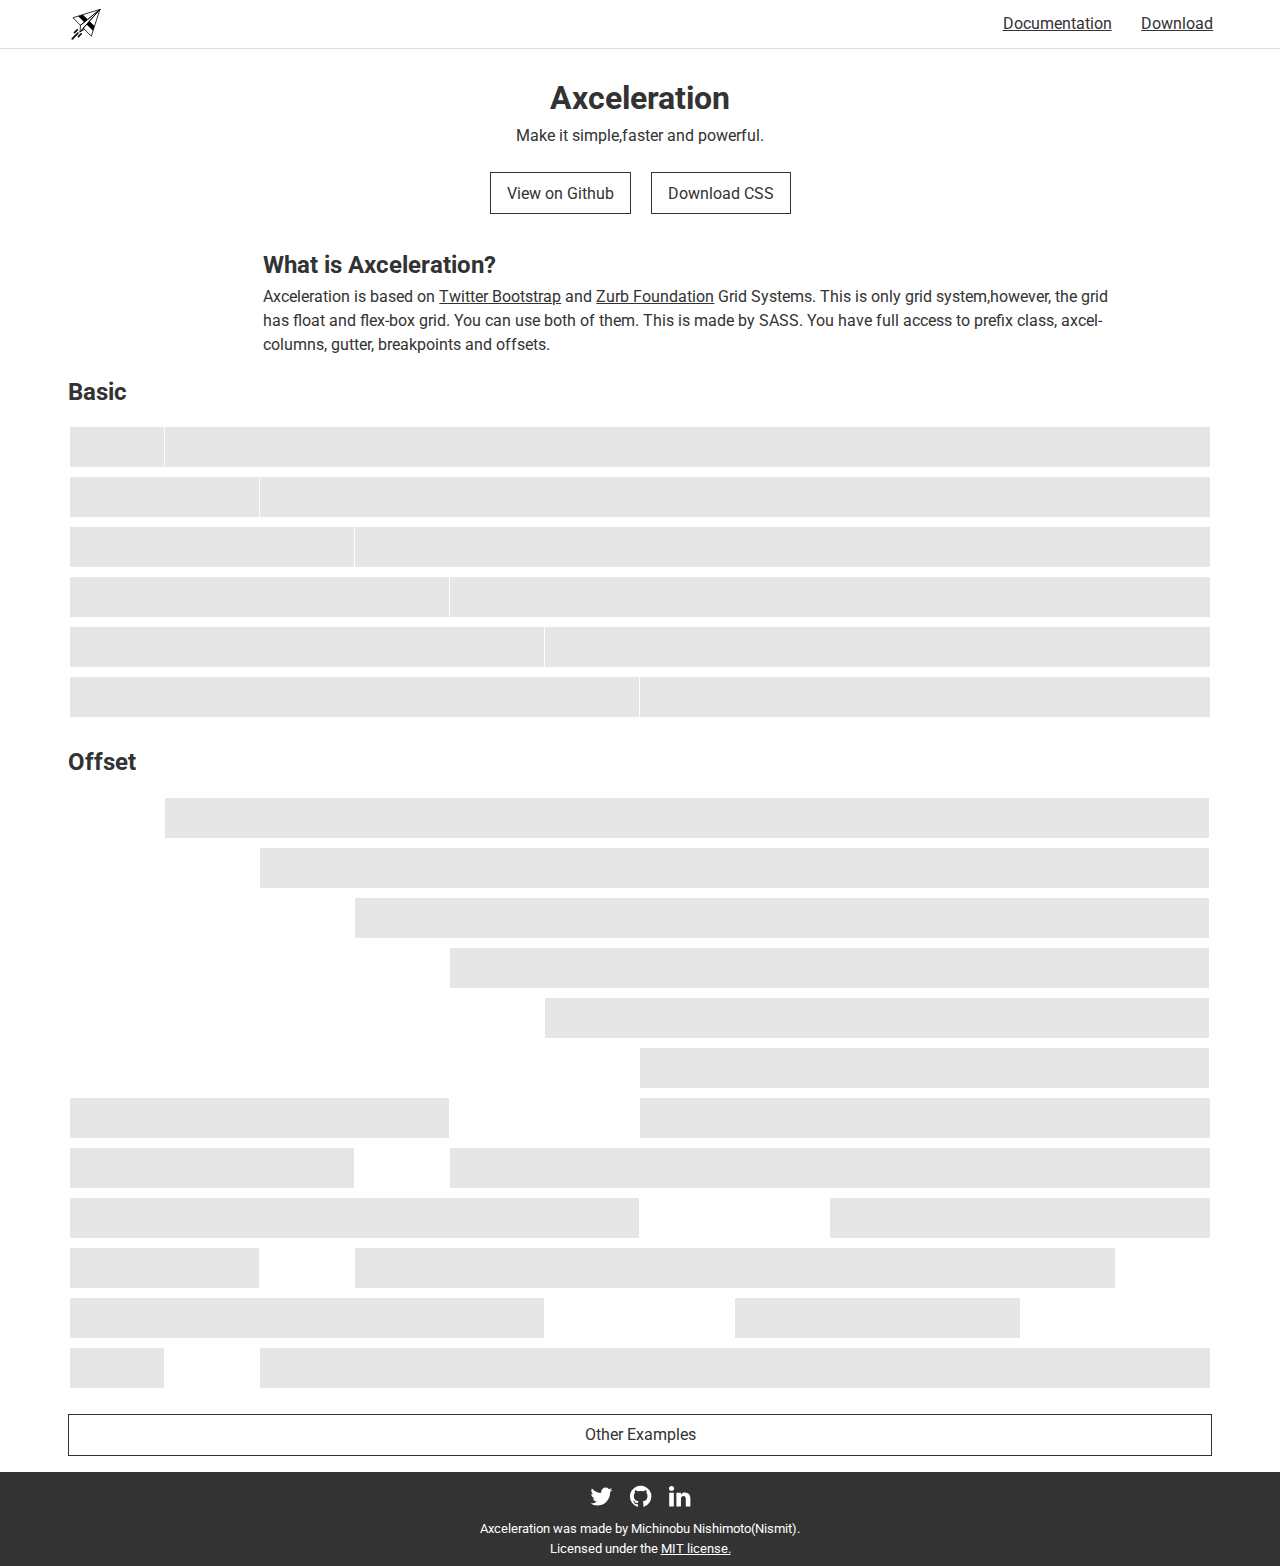
<file: index.html>
<!DOCTYPE HTML>
<html lang="en">
<head>
<meta charset="UTF-8">
<meta name="Description" content="">
<title>Axceleration | Flexible CSS Framework</title>
<meta name="viewport" content="width=device-width,initial-scale=1.0,minimum-scale=1.0">
<link href="https://fonts.googleapis.com/css?family=Roboto" rel="stylesheet">
<link rel="stylesheet" href="css/normalize.css" media="all">
<link rel="stylesheet" href="css/axceleration.css" media="all">
<link rel="stylesheet" href="css/demo.css" media="all">
</head>
<body>

<header>
  <div class="axcel-container">
    <div class="axcel-row">
      <a href="/" class="logo"><svg class="logo_svg"><use xlink:href="#icon-axcel"/></svg></a>

      <nav class="menu">
        <ul>
          <li class="menu_item"><a href="documentation.html">Documentation</a></li>
          <li class="menu_item"><a href="css.zip" download="css.zip">Download</a></li>
        </ul>
      </nav>
    </div>
  </div>
</header>

<div class="axcel-container">

<div class="axcel-row">
	<section class="hero text_center">
		<h1>Axceleration</h1>
		<p>Make it simple,faster and powerful.</p>
  </section>

	<ul class="menu_sub text_center">
		<li class="menu_sub_item"><a href="https://github.com/Nismit/axceleration" target="_blank" class="menu_sub_btn">View on Github</a></li>
		<li class="menu_sub_item"><a href="css.zip" download="css.zip" class="menu_sub_btn">Download CSS</a></li>
	</ul><!-- /.menu_sub -->
</div><!-- /.row -->

<div class="axcel-row">
	<div class="axcel-col-xs-12 axcel-col-sm-8 axcel-col-sm-push-2 axcel-col-md-9 axcel-col-md-push-2 axcel-col-lg-9 axcel-col-lg-push-2">
    <div class="explanation">
		  <h2>What is Axceleration?</h2>
		  <p>Axceleration is based on <a href="http://getbootstrap.com/" target="_blank">Twitter Bootstrap</a> and <a href="http://foundation.zurb.com/" target="_blank">Zurb Foundation</a> Grid Systems. This is only grid system,however, the grid has float and flex-box grid. You can use both of them. This is made by SASS. You have full access to prefix class, axcel-columns, gutter, breakpoints and offsets.</p>
    </div>
	</div>
</div>

<h2>Basic</h2>

<div class="axcel-row">

<div class="show">

<div class="axcel-row demo-grid">
	<div class="axcel-col-sm-1 axcel-col-md-1 axcel-col-lg-1">
		<p>&nbsp;</p>
	</div>
	<div class="axcel-col-sm-11 axcel-col-md-11 axcel-col-lg-11">
		<p>&nbsp;</p>
	</div>
</div>
<div class="axcel-row demo-grid">
	<div class="axcel-col-xs-2 axcel-col-sm-2 axcel-col-md-2 axcel-col-lg-2">
		<p>&nbsp;</p>
	</div>
	<div class="axcel-col-xs-10 axcel-col-sm-10 axcel-col-md-10 axcel-col-lg-10">
		<p>&nbsp;</p>
	</div>
</div>
<div class="axcel-row demo-grid">
	<div class="axcel-col-xs-3 axcel-col-sm-3 axcel-col-md-3 axcel-col-lg-3">
		<p>&nbsp;</p>
	</div>
	<div class="axcel-col-xs-9 axcel-col-sm-9 axcel-col-md-9 axcel-col-lg-9">
		<p>&nbsp;</p>
	</div>
</div>
<div class="axcel-row demo-grid">
	<div class="axcel-col-xs-4 axcel-col-sm-4 axcel-col-md-4 axcel-col-lg-4">
		<p>&nbsp;</p>
	</div>
	<div class="axcel-col-xs-8 axcel-col-sm-8 axcel-col-md-8 axcel-col-lg-8">
		<p>&nbsp;</p>
	</div>
</div>
<div class="axcel-row demo-grid">
	<div class="axcel-col-xs-5 axcel-col-sm-5 axcel-col-md-5 axcel-col-lg-5">
		<p>&nbsp;</p>
	</div>
	<div class="axcel-col-xs-7 axcel-col-sm-7 axcel-col-md-7 axcel-col-lg-7">
		<p>&nbsp;</p>
	</div>
</div>
<div class="axcel-row demo-grid">
	<div class="axcel-col-xs-6 axcel-col-sm-6 axcel-col-md-6 axcel-col-lg-6">
		<p>&nbsp;</p>
	</div>
	<div class="axcel-col-xs-6 axcel-col-sm-6 axcel-col-md-6 axcel-col-lg-6">
		<p>&nbsp;</p>
	</div>
</div>

</div>

</div>

<h2>Offset</h2>

<div class="show">

<div class="axcel-row demo-grid">
  <div class="axcel-col-xs-11 axcel-col-xs-offset-1 axcel-col-sm-11 axcel-col-sm-offset-1 axcel-col-md-11 axcel-col-md-offset-1 axcel-col-lg-11 axcel-col-lg-offset-1">
    <p>&nbsp;</p>
  </div>
</div>
<div class="axcel-row demo-grid">
  <div class="axcel-col-xs-10 axcel-col-xs-offset-2 axcel-col-sm-10 axcel-col-sm-offset-2 axcel-col-md-10 axcel-col-md-offset-2 axcel-col-lg-10 axcel-col-lg-offset-2">
    <p>&nbsp;</p>
  </div>
</div>
<div class="axcel-row demo-grid">
  <div class="axcel-col-xs-9 axcel-col-xs-offset-3 axcel-col-sm-9 axcel-col-sm-offset-3 axcel-col-md-9 axcel-col-md-offset-3 axcel-col-lg-9 axcel-col-lg-offset-3">
    <p>&nbsp;</p>
  </div>
</div>
<div class="axcel-row demo-grid">
  <div class="axcel-col-xs-8 axcel-col-xs-offset-4 axcel-col-sm-8 axcel-col-sm-offset-4 axcel-col-md-8 axcel-col-md-offset-4 axcel-col-lg-8 axcel-col-lg-offset-4">
    <p>&nbsp;</p>
  </div>
</div>
<div class="axcel-row demo-grid">
  <div class="axcel-col-xs-7 axcel-col-xs-offset-5 axcel-col-sm-7 axcel-col-sm-offset-5 axcel-col-md-7 axcel-col-md-offset-5 axcel-col-lg-7 axcel-col-lg-offset-5">
    <p>&nbsp;</p>
  </div>
</div>
<div class="axcel-row demo-grid">
  <div class="axcel-col-xs-6 axcel-col-xs-offset-6 axcel-col-sm-6 axcel-col-sm-offset-6 axcel-col-md-6 axcel-col-md-offset-6 axcel-col-lg-6 axcel-col-lg-offset-6">
    <p>&nbsp;</p>
  </div>
</div>



<div class="axcel-row demo-grid">
  <div class="axcel-col-xs-4 axcel-col-sm-4 axcel-col-md-4 axcel-col-lg-4">
    <p>&nbsp;</p>
  </div>

	<div class="axcel-col-xs-6 axcel-col-xs-push-2 axcel-col-sm-6 axcel-col-sm-push-2 axcel-col-md-6 axcel-col-md-push-2 axcel-col-lg-6 axcel-col-lg-push-2">
		<p>&nbsp;</p>
	</div>
</div>
<div class="axcel-row demo-grid">
  <div class="axcel-col-xs-3 axcel-col-sm-3 axcel-col-md-3 axcel-col-lg-3">
    <p>&nbsp;</p>
  </div>
	<div class="axcel-col-xs-8 axcel-col-xs-push-1 axcel-col-sm-8 axcel-col-sm-push-1 axcel-col-md-8 axcel-col-md-push-1 axcel-col-lg-8 axcel-col-lg-push-1">
		<p>&nbsp;</p>
	</div>
</div>
<div class="axcel-row demo-grid">
  <div class="axcel-col-xs-6 axcel-col-sm-6 axcel-col-md-6 axcel-col-lg-6">
    <p>&nbsp;</p>
  </div>

	<div class="axcel-col-xs-4 axcel-col-xs-push-2 axcel-col-sm-4 axcel-col-sm-push-2 axcel-col-md-4 axcel-col-md-push-2 axcel-col-lg-4 axcel-col-lg-push-2">
		<p>&nbsp;</p>
	</div>
</div>
<div class="axcel-row demo-grid">
  <div class="axcel-col-xs-2 axcel-col-sm-2 axcel-col-md-2 axcel-col-lg-2">
    <p>&nbsp;</p>
  </div>

	<div class="axcel-col-xs-8 axcel-col-xs-push-1 axcel-col-sm-8 axcel-col-sm-push-1 axcel-col-md-8 axcel-col-md-push-1 axcel-col-lg-8 axcel-col-lg-push-1">
		<p>&nbsp;</p>
	</div>
</div>
<div class="axcel-row demo-grid">
  <div class="axcel-col-xs-5 axcel-col-sm-5 axcel-col-md-5 axcel-col-lg-5">
    <p>&nbsp;</p>
  </div>

	<div class="axcel-col-xs-3 axcel-col-xs-push-2 axcel-col-sm-3 axcel-col-sm-push-2 axcel-col-md-3 axcel-col-md-push-2 axcel-col-lg-3 axcel-col-lg-push-2">
		<p>&nbsp;</p>
	</div>
</div>
<div class="axcel-row demo-grid">
  <div class="axcel-col-xs-1 axcel-col-sm-1 axcel-col-md-1 axcel-col-lg-1">
    <p>&nbsp;</p>
  </div>

	<div class="axcel-col-xs-10 axcel-col-xs-push-1 axcel-col-sm-10 axcel-col-sm-push-1 axcel-col-md-10 axcel-col-md-push-1 axcel-col-lg-10 axcel-col-lg-push-1">
		<p>&nbsp;</p>
	</div>
</div>

</div>

<div>
  <ul class="menu_sub text_center">
    <li class="menu_sub_item_extend"><a href="documentation.html" class="menu_sub_btn menu_sub_btn_extend">Other Examples</a></li>
    <!--li><a href="#">More accelerated?</a></li-->
  </ul>
</div>


</div><!-- /.container -->

<div class="axcel-fluid-row">
  <footer class="text_color_white text_center">
    <ul class="sns">
      <li class="sns_item"><a href="https://twitter.com/nismit_" target="_blank" class="sns_link"><svg class="twitter"><use xlink:href="#icon-twitter"/></svg></a></li>
      <li class="sns_item"><a href="https://github.com/Nismit" target="_blank" class="sns_link"><svg class="github"><use xlink:href="#icon-github"/></svg></a></li>
      <li class="sns_item"><a href="https://www.linkedin.com/in/nismit" target="_blank" class="sns_link"><svg class="linkedin"><use xlink:href="#icon-linkedin"/></svg></a></li>
    </ul>
    <p><small>Axceleration was made by Michinobu Nishimoto(Nismit).<br>
    Licensed under the <a href="https://github.com/Nismit/axceleration/blob/master/license.md" target="_blank" class="text_color_white">MIT license.</a></small></p>
  </footer>
</div>


<svg style="position: absolute; width: 0; height: 0; overflow: hidden;" version="1.1" xmlns="http://www.w3.org/2000/svg" xmlns:xlink="http://www.w3.org/1999/xlink">
<defs>
	<symbol id="icon-twitter" viewBox="0 0 30 32">
		<title>twitter</title>
			<path class="path1" d="M28.929 7.286q-1.196 1.75-2.893 2.982 0.018 0.25 0.018 0.75 0 2.321-0.679 4.634t-2.063 4.437-3.295 3.759-4.607 2.607-5.768 0.973q-4.839 0-8.857-2.589 0.625 0.071 1.393 0.071 4.018 0 7.161-2.464-1.875-0.036-3.357-1.152t-2.036-2.848q0.589 0.089 1.089 0.089 0.768 0 1.518-0.196-2-0.411-3.313-1.991t-1.313-3.67v-0.071q1.214 0.679 2.607 0.732-1.179-0.786-1.875-2.054t-0.696-2.75q0-1.571 0.786-2.911 2.161 2.661 5.259 4.259t6.634 1.777q-0.143-0.679-0.143-1.321 0-2.393 1.688-4.080t4.080-1.688q2.5 0 4.214 1.821 1.946-0.375 3.661-1.393-0.661 2.054-2.536 3.179 1.661-0.179 3.321-0.893z"></path>
	</symbol>
	<symbol id="icon-github" viewBox="0 0 27 32">
		<title>github</title>
			<path class="path1" d="M13.714 2.286q3.732 0 6.884 1.839t4.991 4.991 1.839 6.884q0 4.482-2.616 8.063t-6.759 4.955q-0.482 0.089-0.714-0.125t-0.232-0.536q0-0.054 0.009-1.366t0.009-2.402q0-1.732-0.929-2.536 1.018-0.107 1.83-0.321t1.679-0.696 1.446-1.188 0.946-1.875 0.366-2.688q0-2.125-1.411-3.679 0.661-1.625-0.143-3.643-0.5-0.161-1.446 0.196t-1.643 0.786l-0.679 0.429q-1.661-0.464-3.429-0.464t-3.429 0.464q-0.286-0.196-0.759-0.482t-1.491-0.688-1.518-0.241q-0.804 2.018-0.143 3.643-1.411 1.554-1.411 3.679 0 1.518 0.366 2.679t0.938 1.875 1.438 1.196 1.679 0.696 1.83 0.321q-0.696 0.643-0.875 1.839-0.375 0.179-0.804 0.268t-1.018 0.089-1.17-0.384-0.991-1.116q-0.339-0.571-0.866-0.929t-0.884-0.429l-0.357-0.054q-0.375 0-0.518 0.080t-0.089 0.205 0.161 0.25 0.232 0.214l0.125 0.089q0.393 0.179 0.777 0.679t0.563 0.911l0.179 0.411q0.232 0.679 0.786 1.098t1.196 0.536 1.241 0.125 0.991-0.063l0.411-0.071q0 0.679 0.009 1.58t0.009 0.973q0 0.321-0.232 0.536t-0.714 0.125q-4.143-1.375-6.759-4.955t-2.616-8.063q0-3.732 1.839-6.884t4.991-4.991 6.884-1.839zM5.196 21.982q0.054-0.125-0.125-0.214-0.179-0.054-0.232 0.036-0.054 0.125 0.125 0.214 0.161 0.107 0.232-0.036zM5.75 22.589q0.125-0.089-0.036-0.286-0.179-0.161-0.286-0.054-0.125 0.089 0.036 0.286 0.179 0.179 0.286 0.054zM6.286 23.393q0.161-0.125 0-0.339-0.143-0.232-0.304-0.107-0.161 0.089 0 0.321t0.304 0.125zM7.036 24.143q0.143-0.143-0.071-0.339-0.214-0.214-0.357-0.054-0.161 0.143 0.071 0.339 0.214 0.214 0.357 0.054zM8.054 24.589q0.054-0.196-0.232-0.286-0.268-0.071-0.339 0.125t0.232 0.268q0.268 0.107 0.339-0.107zM9.179 24.679q0-0.232-0.304-0.196-0.286 0-0.286 0.196 0 0.232 0.304 0.196 0.286 0 0.286-0.196zM10.214 24.5q-0.036-0.196-0.321-0.161-0.286 0.054-0.25 0.268t0.321 0.143 0.25-0.25z"></path>
	</symbol>
	<symbol id="icon-linkedin" viewBox="0 0 27 32">
		<title>linkedin</title>
			<path class="path1" d="M6.232 11.161v17.696h-5.893v-17.696h5.893zM6.607 5.696q0.018 1.304-0.902 2.179t-2.42 0.875h-0.036q-1.464 0-2.357-0.875t-0.893-2.179q0-1.321 0.92-2.188t2.402-0.866 2.375 0.866 0.911 2.188zM27.429 18.714v10.143h-5.875v-9.464q0-1.875-0.723-2.938t-2.259-1.063q-1.125 0-1.884 0.616t-1.134 1.527q-0.196 0.536-0.196 1.446v9.875h-5.875q0.036-7.125 0.036-11.554t-0.018-5.286l-0.018-0.857h5.875v2.571h-0.036q0.357-0.571 0.732-1t1.009-0.929 1.554-0.777 2.045-0.277q3.054 0 4.911 2.027t1.857 5.938z"></path>
	</symbol>
	<symbol id="icon-axcel" viewBox="0 0 40 40">
		<title>axcel-icon</title>
		<style>.cls-1,.cls-2{fill:none;stroke:#000;stroke-linecap:round;}.cls-1{stroke-linejoin:round;}.cls-2{stroke-miterlimit:10;stroke-width:2px;}</style>
		<g id="Layer_3" data-name="Layer 3"><polygon class="cls-1" points="13.11 21.64 36.97 2.19 16.59 25.25 12.54 29.9 13.11 21.64"/><polygon class="cls-1" points="37.45 1.71 3.65 12.19 13.11 21.64 36.97 2.19 16.59 25.25 26.57 35.28 37.45 1.71"/><polygon class="cls-1" points="12.54 29.9 17.98 26.65 16.59 25.25 12.54 29.9"/><polygon points="16.19 8.3 10.17 10.17 17.89 17.75 22.19 14.24 16.19 8.3"/><polygon points="20.74 20.55 28.78 28.45 30.69 22.55 24.39 16.43 20.74 20.55"/><line class="cls-2" x1="9.05" y1="27.31" x2="5.53" y2="30.86"/><line class="cls-2" x1="9.86" y1="31.46" x2="2.82" y2="38.56"/><line class="cls-2" x1="14.02" y1="32.24" x2="10.5" y2="35.79"/></g>
	</symbol>
</defs>
</svg>

</body>
</html>
</file>
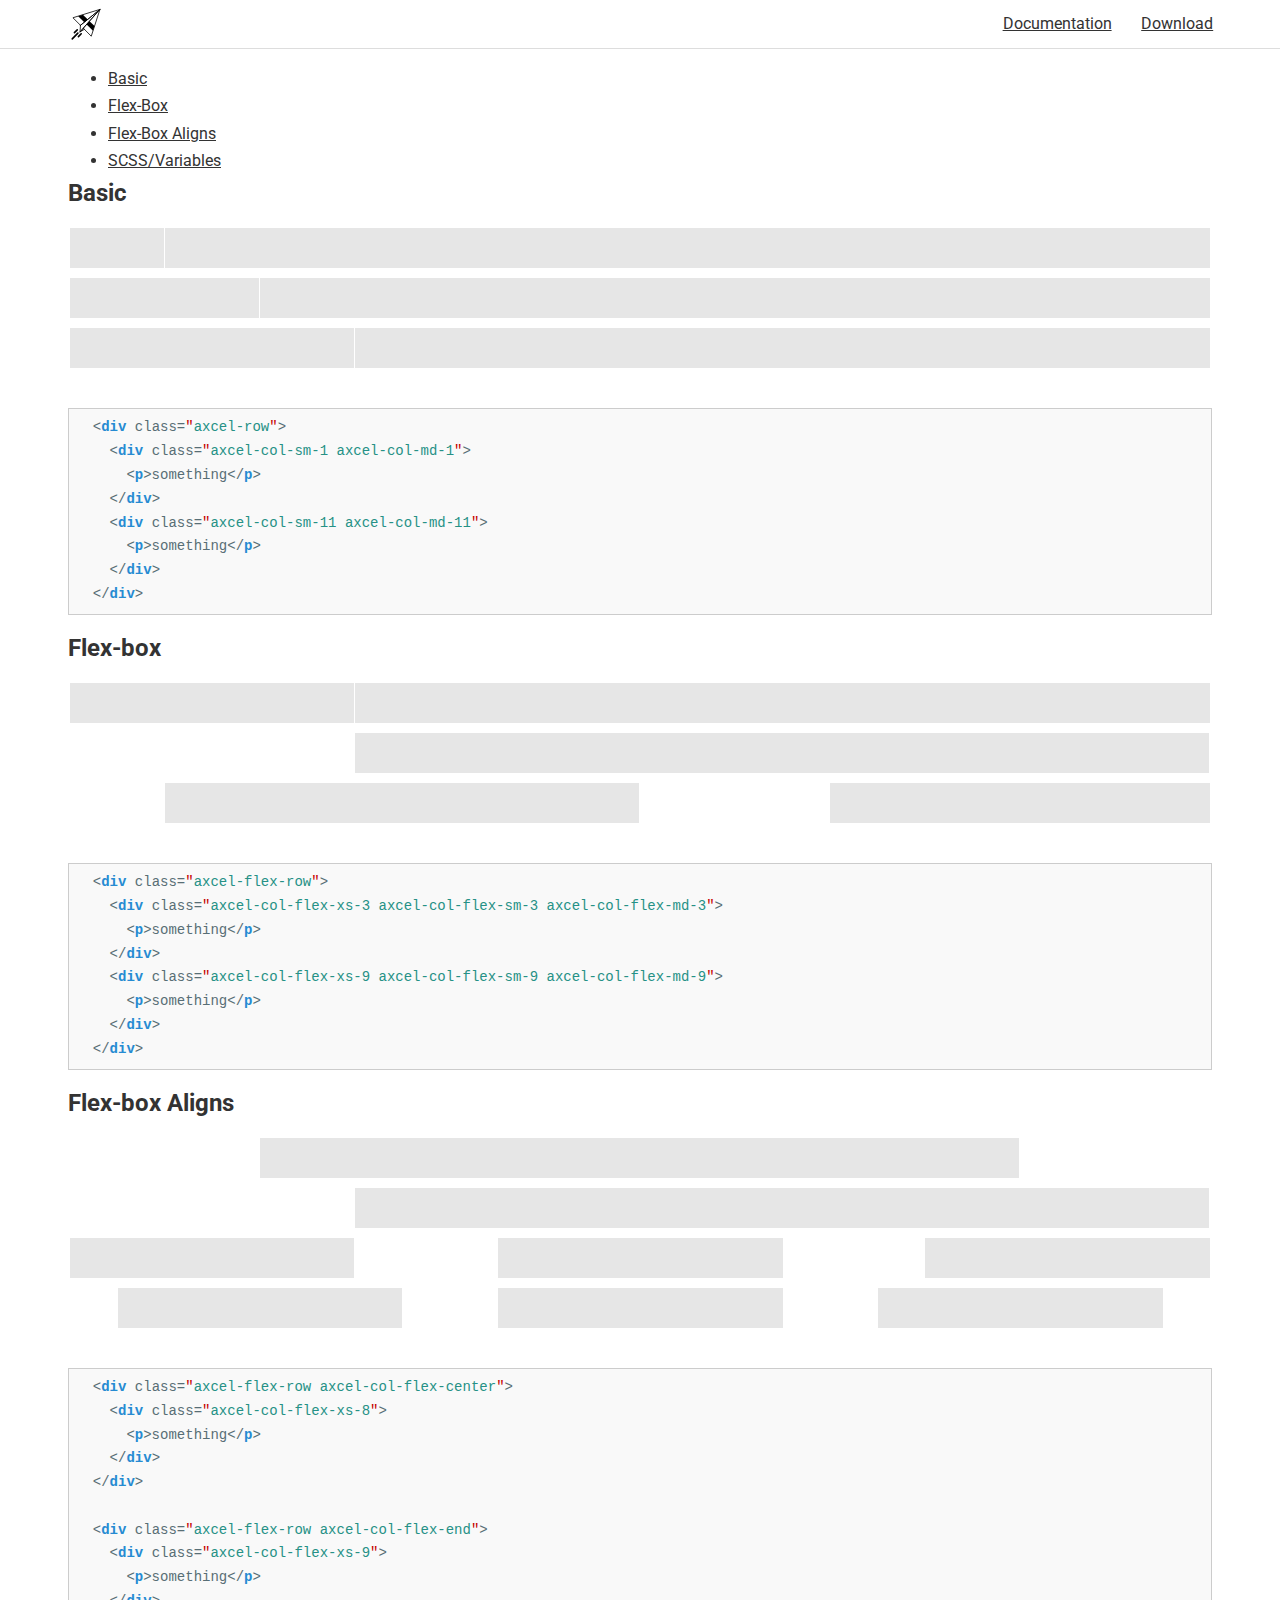
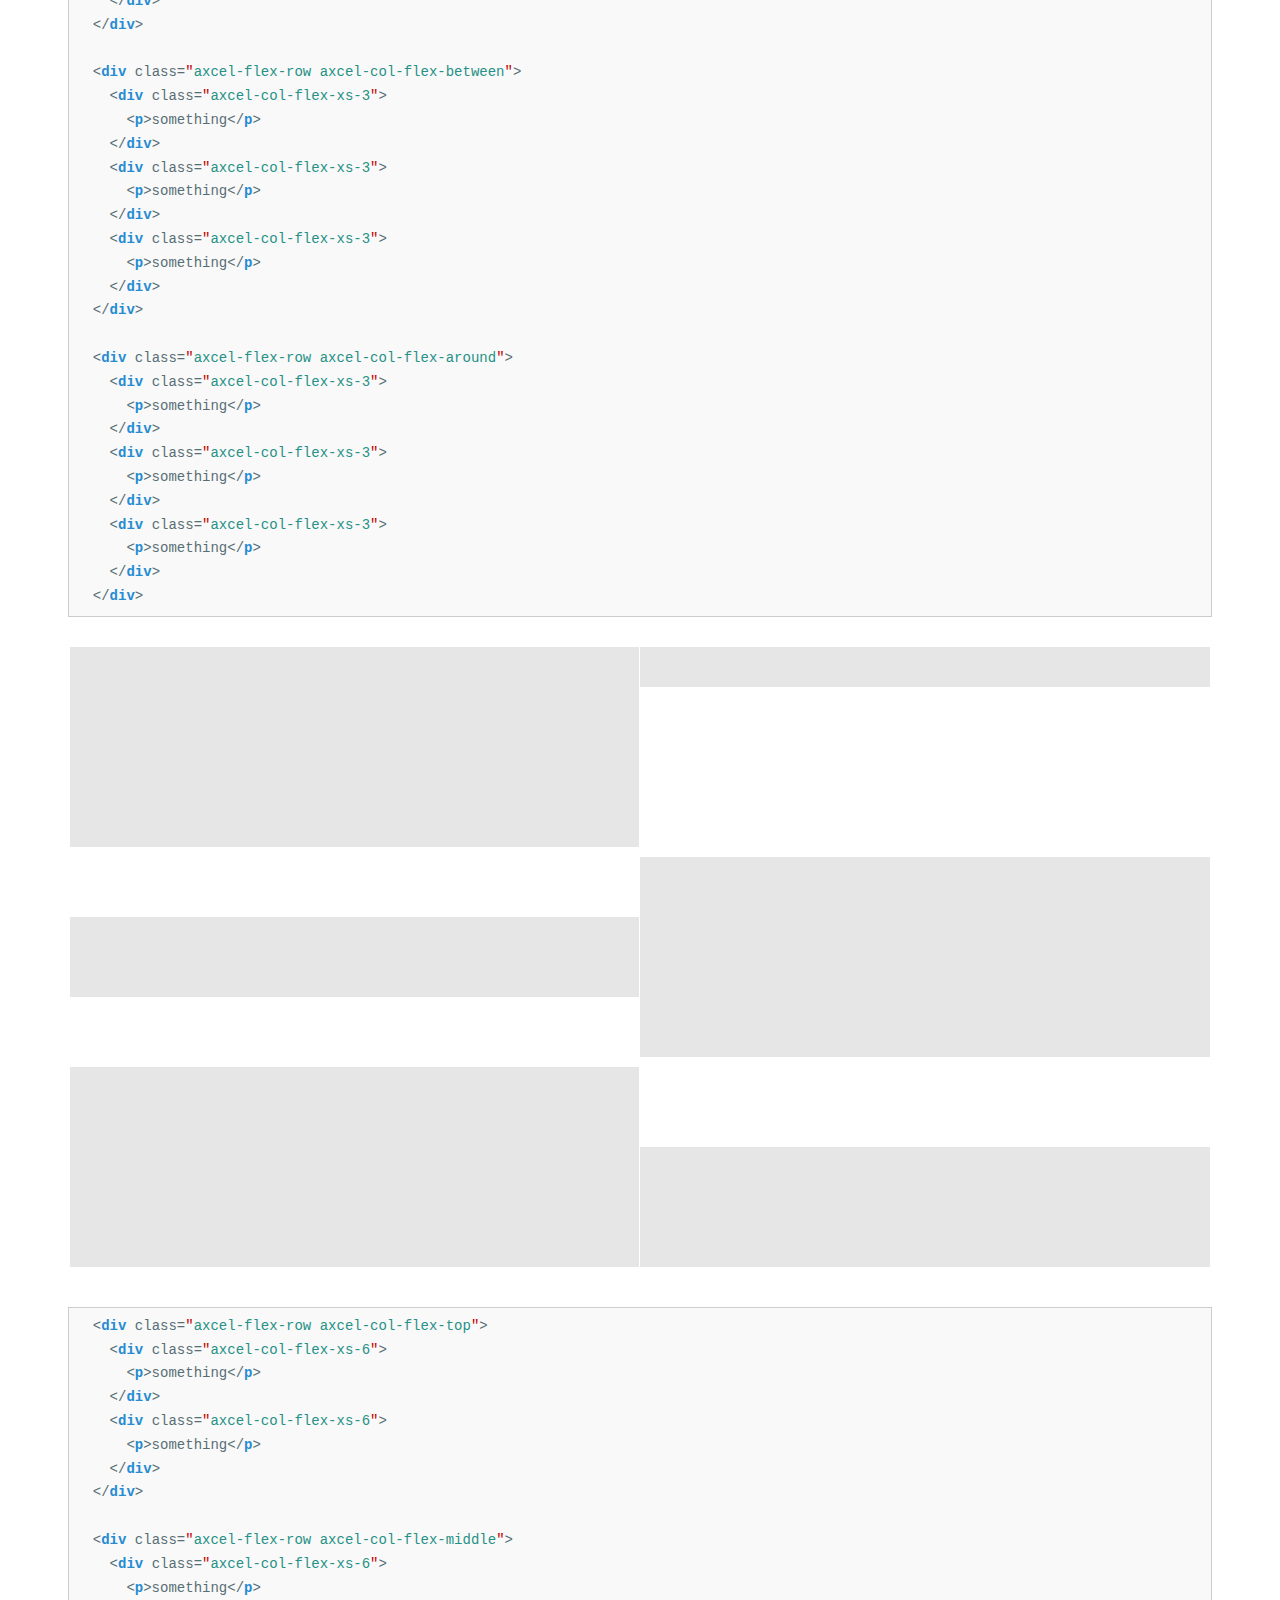
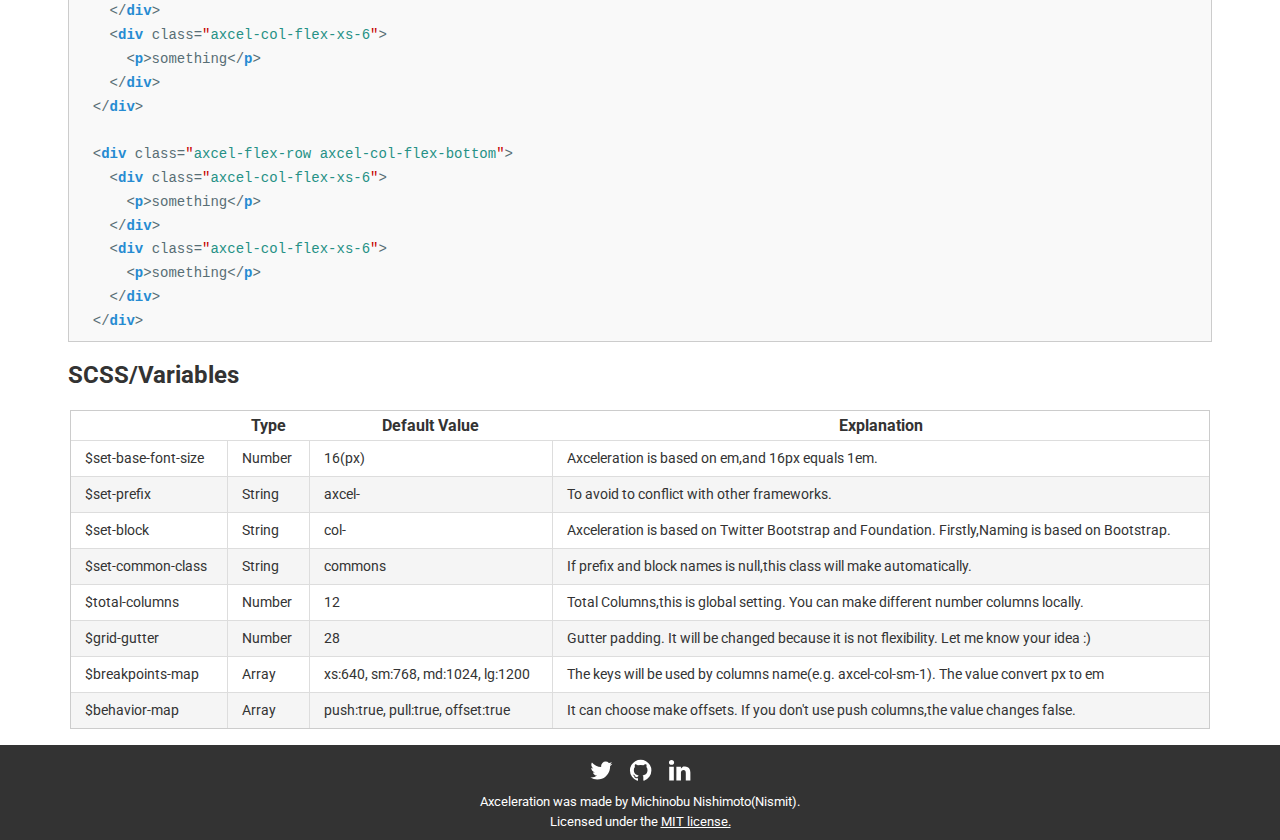
<file: documentation.html>
<!DOCTYPE HTML>
<html lang="en">
<head>
<meta charset="UTF-8">
<meta name="Description" content="">
<title>Documentation - Axceleration | Flexible CSS Framework</title>
<meta name="viewport" content="width=device-width,initial-scale=1.0,minimum-scale=1.0">
<link href="https://fonts.googleapis.com/css?family=Roboto" rel="stylesheet">
<link rel="stylesheet" href="css/normalize.css" media="all">
<link rel="stylesheet" href="css/axceleration.css" media="all">
<link rel="stylesheet" href="css/demo.css" media="all">
</head>
<body>

<header>
  <div class="axcel-container">
    <div class="axcel-row">
      <a href="/" class="logo"><svg class="logo_svg"><use xlink:href="#icon-axcel"/></svg></a>

      <nav class="menu">
        <ul>
          <li class="menu_item"><a href="documentation.html">Documentation</a></li>
          <li class="menu_item"><a href="css.zip" download="css.zip">Download</a></li>
        </ul>
      </nav>
    </div>
  </div>
</header>

<div class="axcel-container under_contents">

<ul>
  <li><a href="#basic">Basic</a></li>
  <li><a href="#flexbox">Flex-Box</a></li>
  <li><a href="#flexAlign">Flex-Box Aligns</a></li>
  <li><a href="#scss">SCSS/Variables</a></li>
</ul>

<h2 id="basic">Basic</h2>

<div class="axcel-row">
  <div class="show">
    <div class="axcel-row demo-grid">
    	<div class="axcel-col-sm-1 axcel-col-md-1">
    		<p>&nbsp;</p>
    	</div>
    	<div class="axcel-col-sm-11 axcel-col-md-11">
    		<p>&nbsp;</p>
    	</div>
    </div>
    <div class="axcel-row demo-grid">
    	<div class="axcel-col-xs-2 axcel-col-sm-2 axcel-col-md-2 axcel-col-lg-2">
    		<p>&nbsp;</p>
    	</div>
    	<div class="axcel-col-xs-10 axcel-col-sm-10 axcel-col-md-10 axcel-col-lg-10">
    		<p>&nbsp;</p>
    	</div>
    </div>
    <div class="axcel-row demo-grid">
    	<div class="axcel-col-xs-3 axcel-col-sm-3 axcel-col-md-3 axcel-col-lg-3">
    		<p>&nbsp;</p>
    	</div>
    	<div class="axcel-col-xs-9 axcel-col-sm-9 axcel-col-md-9 axcel-col-lg-9">
    		<p>&nbsp;</p>
    	</div>
    </div>
  </div>

  <div class="code">
  <code>
  <pre>
  &lt;<span class="code_elem">div</span> class=<span class="code_quotes">"</span><span class="code_class">axcel-row</span><span class="code_quotes">"</span>&gt;
    &lt;<span class="code_elem">div</span> class=<span class="code_quotes">"</span><span class="code_class">axcel-col-sm-1 axcel-col-md-1</span><span class="code_quotes">"</span>&gt;
      &lt;<span class="code_elem">p</span>&gt;something&lt;/<span class="code_elem">p</span>&gt;
    &lt;/<span class="code_elem">div</span>&gt;
    &lt;<span class="code_elem">div</span> class=<span class="code_quotes">"</span><span class="code_class">axcel-col-sm-11 axcel-col-md-11</span><span class="code_quotes">"</span>&gt;
      &lt;<span class="code_elem">p</span>&gt;something&lt;/<span class="code_elem">p</span>&gt;
    &lt;/<span class="code_elem">div</span>&gt;
  &lt;/<span class="code_elem">div</span>&gt;</pre>
  </code>
  </div>
</div>

<h2 id="flexbox">Flex-box</h2>

<div class="show">
  <div class="axcel-flex-row demo-grid">
    <div class="axcel-col-flex-xs-3">
      <p>&nbsp;</p>
    </div>
    <div class="axcel-col-flex-xs-9">
      <p>&nbsp;</p>
    </div>
  </div>
  <div class="axcel-flex-row demo-grid">
    <div class="axcel-col-flex-xs-9 axcel-col-flex-xs-offset-3">
      <p>&nbsp;</p>
    </div>
  </div>
  <div class="axcel-flex-row demo-grid">
    <div class="axcel-col-flex-xs-5 axcel-col-flex-xs-push-1">
      <p>&nbsp;</p>
    </div>
    <div class="axcel-col-flex-xs-4 axcel-col-flex-xs-push-3">
      <p>&nbsp;</p>
    </div>
  </div>
</div>

<div class="axcel-row">
<div class="code">
  <code>
  <pre>
  &lt;<span class="code_elem">div</span> class=<span class="code_quotes">"</span><span class="code_class">axcel-flex-row</span><span class="code_quotes">"</span>&gt;
    &lt;<span class="code_elem">div</span> class=<span class="code_quotes">"</span><span class="code_class">axcel-col-flex-xs-3 axcel-col-flex-sm-3 axcel-col-flex-md-3</span><span class="code_quotes">"</span>&gt;
      &lt;<span class="code_elem">p</span>&gt;something&lt;/<span class="code_elem">p</span>&gt;
    &lt;/<span class="code_elem">div</span>&gt;
    &lt;<span class="code_elem">div</span> class=<span class="code_quotes">"</span><span class="code_class">axcel-col-flex-xs-9 axcel-col-flex-sm-9 axcel-col-flex-md-9</span><span class="code_quotes">"</span>&gt;
      &lt;<span class="code_elem">p</span>&gt;something&lt;/<span class="code_elem">p</span>&gt;
    &lt;/<span class="code_elem">div</span>&gt;
  &lt;/<span class="code_elem">div</span>&gt;</pre>
  </code>
</div>
</div>
  

<h2 id="flexAlign">Flex-box Aligns</h2>

<div class="show">
  <div class="axcel-flex-row axcel-col-flex-center demo-grid">
    <div class="axcel-col-flex-xs-8">
      <p>&nbsp;</p>
    </div>
  </div>
  <div class="axcel-flex-row axcel-col-flex-end demo-grid">
    <div class="axcel-col-flex-xs-9">
      <p>&nbsp;</p>
    </div>
  </div>
  <div class="axcel-flex-row axcel-col-flex-between demo-grid">
    <div class="axcel-col-flex-xs-3">
      <p>&nbsp;</p>
    </div>
    <div class="axcel-col-flex-xs-3">
      <p>&nbsp;</p>
    </div>
    <div class="axcel-col-flex-xs-3">
      <p>&nbsp;</p>
    </div>
  </div>
  <div class="axcel-flex-row axcel-col-flex-around demo-grid">
    <div class="axcel-col-flex-xs-3">
      <p>&nbsp;</p>
    </div>
    <div class="axcel-col-flex-xs-3">
      <p>&nbsp;</p>
    </div>
    <div class="axcel-col-flex-xs-3">
      <p>&nbsp;</p>
    </div>
  </div>
</div>

<div class="axcel-row">
<div class="code">
  <code>
  <pre>
  &lt;<span class="code_elem">div</span> class=<span class="code_quotes">"</span><span class="code_class">axcel-flex-row</span> <span class="code_class">axcel-col-flex-center</span><span class="code_quotes">"</span>&gt;
    &lt;<span class="code_elem">div</span> class=<span class="code_quotes">"</span><span class="code_class">axcel-col-flex-xs-8</span><span class="code_quotes">"</span>&gt;
      &lt;<span class="code_elem">p</span>&gt;something&lt;/<span class="code_elem">p</span>&gt;
    &lt;/<span class="code_elem">div</span>&gt;
  &lt;/<span class="code_elem">div</span>&gt;

  &lt;<span class="code_elem">div</span> class=<span class="code_quotes">"</span><span class="code_class">axcel-flex-row</span> <span class="code_class">axcel-col-flex-end</span><span class="code_quotes">"</span>&gt;
    &lt;<span class="code_elem">div</span> class=<span class="code_quotes">"</span><span class="code_class">axcel-col-flex-xs-9</span><span class="code_quotes">"</span>&gt;
      &lt;<span class="code_elem">p</span>&gt;something&lt;/<span class="code_elem">p</span>&gt;
    &lt;/<span class="code_elem">div</span>&gt;
  &lt;/<span class="code_elem">div</span>&gt;

  &lt;<span class="code_elem">div</span> class=<span class="code_quotes">"</span><span class="code_class">axcel-flex-row</span> <span class="code_class">axcel-col-flex-between</span><span class="code_quotes">"</span>&gt;
    &lt;<span class="code_elem">div</span> class=<span class="code_quotes">"</span><span class="code_class">axcel-col-flex-xs-3</span><span class="code_quotes">"</span>&gt;
      &lt;<span class="code_elem">p</span>&gt;something&lt;/<span class="code_elem">p</span>&gt;
    &lt;/<span class="code_elem">div</span>&gt;
    &lt;<span class="code_elem">div</span> class=<span class="code_quotes">"</span><span class="code_class">axcel-col-flex-xs-3</span><span class="code_quotes">"</span>&gt;
      &lt;<span class="code_elem">p</span>&gt;something&lt;/<span class="code_elem">p</span>&gt;
    &lt;/<span class="code_elem">div</span>&gt;
    &lt;<span class="code_elem">div</span> class=<span class="code_quotes">"</span><span class="code_class">axcel-col-flex-xs-3</span><span class="code_quotes">"</span>&gt;
      &lt;<span class="code_elem">p</span>&gt;something&lt;/<span class="code_elem">p</span>&gt;
    &lt;/<span class="code_elem">div</span>&gt;
  &lt;/<span class="code_elem">div</span>&gt;

  &lt;<span class="code_elem">div</span> class=<span class="code_quotes">"</span><span class="code_class">axcel-flex-row</span> <span class="code_class">axcel-col-flex-around</span><span class="code_quotes">"</span>&gt;
    &lt;<span class="code_elem">div</span> class=<span class="code_quotes">"</span><span class="code_class">axcel-col-flex-xs-3</span><span class="code_quotes">"</span>&gt;
      &lt;<span class="code_elem">p</span>&gt;something&lt;/<span class="code_elem">p</span>&gt;
    &lt;/<span class="code_elem">div</span>&gt;
    &lt;<span class="code_elem">div</span> class=<span class="code_quotes">"</span><span class="code_class">axcel-col-flex-xs-3</span><span class="code_quotes">"</span>&gt;
      &lt;<span class="code_elem">p</span>&gt;something&lt;/<span class="code_elem">p</span>&gt;
    &lt;/<span class="code_elem">div</span>&gt;
    &lt;<span class="code_elem">div</span> class=<span class="code_quotes">"</span><span class="code_class">axcel-col-flex-xs-3</span><span class="code_quotes">"</span>&gt;
      &lt;<span class="code_elem">p</span>&gt;something&lt;/<span class="code_elem">p</span>&gt;
    &lt;/<span class="code_elem">div</span>&gt;
  &lt;/<span class="code_elem">div</span>&gt;</pre>
  </code>
</div>
</div>

<div class="show">
  <div class="axcel-flex-row axcel-col-flex-top demo-grid">
    <div class="axcel-col-flex-xs-6">
      <p>&nbsp;</p>
      <p>&nbsp;</p>
      <p>&nbsp;</p>
      <p>&nbsp;</p>
      <p>&nbsp;</p>
    </div>
    <div class="axcel-col-flex-xs-6">
      <p>&nbsp;</p>
    </div>
  </div>
  <div class="axcel-flex-row axcel-col-flex-middle demo-grid">
    <div class="axcel-col-flex-xs-6">
      <p>&nbsp;</p>
      <p>&nbsp;</p>
    </div>
    <div class="axcel-col-flex-xs-6">
      <p>&nbsp;</p>
      <p>&nbsp;</p>
      <p>&nbsp;</p>
      <p>&nbsp;</p>
      <p>&nbsp;</p>
    </div>
  </div>
  <div class="axcel-flex-row axcel-col-flex-bottom demo-grid">
    <div class="axcel-col-flex-xs-6">
      <p>&nbsp;</p>
      <p>&nbsp;</p>
      <p>&nbsp;</p>
      <p>&nbsp;</p>
      <p>&nbsp;</p>
    </div>
    <div class="axcel-col-flex-xs-6">
      <p>&nbsp;</p>
      <p>&nbsp;</p>
      <p>&nbsp;</p>
    </div>
  </div>
</div>

<div class="axcel-row">
<div class="code">
  <code>
  <pre>
  &lt;<span class="code_elem">div</span> class=<span class="code_quotes">"</span><span class="code_class">axcel-flex-row</span> <span class="code_class">axcel-col-flex-top</span><span class="code_quotes">"</span>&gt;
    &lt;<span class="code_elem">div</span> class=<span class="code_quotes">"</span><span class="code_class">axcel-col-flex-xs-6</span><span class="code_quotes">"</span>&gt;
      &lt;<span class="code_elem">p</span>&gt;something&lt;/<span class="code_elem">p</span>&gt;
    &lt;/<span class="code_elem">div</span>&gt;
    &lt;<span class="code_elem">div</span> class=<span class="code_quotes">"</span><span class="code_class">axcel-col-flex-xs-6</span><span class="code_quotes">"</span>&gt;
      &lt;<span class="code_elem">p</span>&gt;something&lt;/<span class="code_elem">p</span>&gt;
    &lt;/<span class="code_elem">div</span>&gt;
  &lt;/<span class="code_elem">div</span>&gt;

  &lt;<span class="code_elem">div</span> class=<span class="code_quotes">"</span><span class="code_class">axcel-flex-row</span> <span class="code_class">axcel-col-flex-middle</span><span class="code_quotes">"</span>&gt;
    &lt;<span class="code_elem">div</span> class=<span class="code_quotes">"</span><span class="code_class">axcel-col-flex-xs-6</span><span class="code_quotes">"</span>&gt;
      &lt;<span class="code_elem">p</span>&gt;something&lt;/<span class="code_elem">p</span>&gt;
    &lt;/<span class="code_elem">div</span>&gt;
    &lt;<span class="code_elem">div</span> class=<span class="code_quotes">"</span><span class="code_class">axcel-col-flex-xs-6</span><span class="code_quotes">"</span>&gt;
      &lt;<span class="code_elem">p</span>&gt;something&lt;/<span class="code_elem">p</span>&gt;
    &lt;/<span class="code_elem">div</span>&gt;
  &lt;/<span class="code_elem">div</span>&gt;

  &lt;<span class="code_elem">div</span> class=<span class="code_quotes">"</span><span class="code_class">axcel-flex-row</span> <span class="code_class">axcel-col-flex-bottom</span><span class="code_quotes">"</span>&gt;
    &lt;<span class="code_elem">div</span> class=<span class="code_quotes">"</span><span class="code_class">axcel-col-flex-xs-6</span><span class="code_quotes">"</span>&gt;
      &lt;<span class="code_elem">p</span>&gt;something&lt;/<span class="code_elem">p</span>&gt;
    &lt;/<span class="code_elem">div</span>&gt;
    &lt;<span class="code_elem">div</span> class=<span class="code_quotes">"</span><span class="code_class">axcel-col-flex-xs-6</span><span class="code_quotes">"</span>&gt;
      &lt;<span class="code_elem">p</span>&gt;something&lt;/<span class="code_elem">p</span>&gt;
    &lt;/<span class="code_elem">div</span>&gt;
  &lt;/<span class="code_elem">div</span>&gt;</pre>
  </code>
</div>
</div>

<h2 id="scss">SCSS/Variables</h2>

<div class="axcel-row">
  <div class="show">
    <div class="table_wrap visible_scroll">
      <table class="table_default">
        <thead>
          <tr>
            <th>&nbsp;</th>
            <th>Type</th>
            <th>Default Value</th>
            <th>Explanation</th>
          </tr>
        </thead>
        <tbody>
          <tr>
            <td>$set-base-font-size</td>
            <td>Number</td>
            <td>16(px)</td>
            <td>Axceleration is based on em,and 16px equals 1em.</td>
          </tr>
          <tr>
            <td>$set-prefix</td>
            <td>String</td>
            <td>axcel-</td>
            <td>To avoid to conflict with other frameworks.</td>
          </tr>
          <tr>
            <td>$set-block</td>
            <td>String</td>
            <td>col-</td>
            <td>Axceleration is based on Twitter Bootstrap and Foundation. Firstly,Naming is based on Bootstrap.</td>
          </tr>
          <tr>
            <td>$set-common-class</td>
            <td>String</td>
            <td>commons</td>
            <td>If prefix and block names is null,this class will make automatically.</td>
          </tr>
          <tr>
            <td>$total-columns</td>
            <td>Number</td>
            <td>12</td>
            <td>Total Columns,this is global setting. You can make different number columns locally.</td>
          </tr>
          <tr>
            <td>$grid-gutter</td>
            <td>Number</td>
            <td>28</td>
            <td>Gutter padding. It will be changed because it is not flexibility. Let me know your idea :)</td>
          </tr>
          <tr>
            <td>$breakpoints-map</td>
            <td>Array</td>
            <td>xs:640, sm:768, md:1024, lg:1200</td>
            <td>The keys will be used by columns name(e.g. axcel-col-sm-1). The value convert px to em</td>
          </tr>
          <tr>
            <td>$behavior-map</td>
            <td>Array</td>
            <td>push:true, pull:true, offset:true</td>
            <td>It can choose make offsets. If you don't use push columns,the value changes false.</td>
          </tr>
        </tbody>
      </table>
    </div>
  </div>
</div>


</div><!-- /.axcel-container -->

<div class="axcel-fluid-row">
	<footer class="text_color_white text_center">
		<ul class="sns">
			<li class="sns_item"><a href="https://twitter.com/nismit_" target="_blank" class="sns_link"><svg class="twitter"><use xlink:href="#icon-twitter"/></svg></a></li>
			<li class="sns_item"><a href="https://github.com/Nismit" target="_blank" class="sns_link"><svg class="github"><use xlink:href="#icon-github"/></svg></a></li>
			<li class="sns_item"><a href="https://www.linkedin.com/in/nismit" target="_blank" class="sns_link"><svg class="linkedin"><use xlink:href="#icon-linkedin"/></svg></a></li>
		</ul>
		<p><small>Axceleration was made by Michinobu Nishimoto(Nismit).<br>
		Licensed under the <a href="https://github.com/Nismit/axceleration/blob/master/license.md" target="_blank" class="text_color_white">MIT license.</a></small></p>
	</footer>
</div>


<svg style="position: absolute; width: 0; height: 0; overflow: hidden;" version="1.1" xmlns="http://www.w3.org/2000/svg" xmlns:xlink="http://www.w3.org/1999/xlink">
<defs>
	<symbol id="icon-twitter" viewBox="0 0 30 32">
		<title>twitter</title>
			<path class="path1" d="M28.929 7.286q-1.196 1.75-2.893 2.982 0.018 0.25 0.018 0.75 0 2.321-0.679 4.634t-2.063 4.437-3.295 3.759-4.607 2.607-5.768 0.973q-4.839 0-8.857-2.589 0.625 0.071 1.393 0.071 4.018 0 7.161-2.464-1.875-0.036-3.357-1.152t-2.036-2.848q0.589 0.089 1.089 0.089 0.768 0 1.518-0.196-2-0.411-3.313-1.991t-1.313-3.67v-0.071q1.214 0.679 2.607 0.732-1.179-0.786-1.875-2.054t-0.696-2.75q0-1.571 0.786-2.911 2.161 2.661 5.259 4.259t6.634 1.777q-0.143-0.679-0.143-1.321 0-2.393 1.688-4.080t4.080-1.688q2.5 0 4.214 1.821 1.946-0.375 3.661-1.393-0.661 2.054-2.536 3.179 1.661-0.179 3.321-0.893z"></path>
	</symbol>
	<symbol id="icon-github" viewBox="0 0 27 32">
		<title>github</title>
			<path class="path1" d="M13.714 2.286q3.732 0 6.884 1.839t4.991 4.991 1.839 6.884q0 4.482-2.616 8.063t-6.759 4.955q-0.482 0.089-0.714-0.125t-0.232-0.536q0-0.054 0.009-1.366t0.009-2.402q0-1.732-0.929-2.536 1.018-0.107 1.83-0.321t1.679-0.696 1.446-1.188 0.946-1.875 0.366-2.688q0-2.125-1.411-3.679 0.661-1.625-0.143-3.643-0.5-0.161-1.446 0.196t-1.643 0.786l-0.679 0.429q-1.661-0.464-3.429-0.464t-3.429 0.464q-0.286-0.196-0.759-0.482t-1.491-0.688-1.518-0.241q-0.804 2.018-0.143 3.643-1.411 1.554-1.411 3.679 0 1.518 0.366 2.679t0.938 1.875 1.438 1.196 1.679 0.696 1.83 0.321q-0.696 0.643-0.875 1.839-0.375 0.179-0.804 0.268t-1.018 0.089-1.17-0.384-0.991-1.116q-0.339-0.571-0.866-0.929t-0.884-0.429l-0.357-0.054q-0.375 0-0.518 0.080t-0.089 0.205 0.161 0.25 0.232 0.214l0.125 0.089q0.393 0.179 0.777 0.679t0.563 0.911l0.179 0.411q0.232 0.679 0.786 1.098t1.196 0.536 1.241 0.125 0.991-0.063l0.411-0.071q0 0.679 0.009 1.58t0.009 0.973q0 0.321-0.232 0.536t-0.714 0.125q-4.143-1.375-6.759-4.955t-2.616-8.063q0-3.732 1.839-6.884t4.991-4.991 6.884-1.839zM5.196 21.982q0.054-0.125-0.125-0.214-0.179-0.054-0.232 0.036-0.054 0.125 0.125 0.214 0.161 0.107 0.232-0.036zM5.75 22.589q0.125-0.089-0.036-0.286-0.179-0.161-0.286-0.054-0.125 0.089 0.036 0.286 0.179 0.179 0.286 0.054zM6.286 23.393q0.161-0.125 0-0.339-0.143-0.232-0.304-0.107-0.161 0.089 0 0.321t0.304 0.125zM7.036 24.143q0.143-0.143-0.071-0.339-0.214-0.214-0.357-0.054-0.161 0.143 0.071 0.339 0.214 0.214 0.357 0.054zM8.054 24.589q0.054-0.196-0.232-0.286-0.268-0.071-0.339 0.125t0.232 0.268q0.268 0.107 0.339-0.107zM9.179 24.679q0-0.232-0.304-0.196-0.286 0-0.286 0.196 0 0.232 0.304 0.196 0.286 0 0.286-0.196zM10.214 24.5q-0.036-0.196-0.321-0.161-0.286 0.054-0.25 0.268t0.321 0.143 0.25-0.25z"></path>
	</symbol>
	<symbol id="icon-linkedin" viewBox="0 0 27 32">
		<title>linkedin</title>
			<path class="path1" d="M6.232 11.161v17.696h-5.893v-17.696h5.893zM6.607 5.696q0.018 1.304-0.902 2.179t-2.42 0.875h-0.036q-1.464 0-2.357-0.875t-0.893-2.179q0-1.321 0.92-2.188t2.402-0.866 2.375 0.866 0.911 2.188zM27.429 18.714v10.143h-5.875v-9.464q0-1.875-0.723-2.938t-2.259-1.063q-1.125 0-1.884 0.616t-1.134 1.527q-0.196 0.536-0.196 1.446v9.875h-5.875q0.036-7.125 0.036-11.554t-0.018-5.286l-0.018-0.857h5.875v2.571h-0.036q0.357-0.571 0.732-1t1.009-0.929 1.554-0.777 2.045-0.277q3.054 0 4.911 2.027t1.857 5.938z"></path>
	</symbol>
	<symbol id="icon-axcel" viewBox="0 0 40 40">
		<title>axcel-icon</title>
		<style>.cls-1,.cls-2{fill:none;stroke:#000;stroke-linecap:round;}.cls-1{stroke-linejoin:round;}.cls-2{stroke-miterlimit:10;stroke-width:2px;}</style>
		<g id="Layer_3" data-name="Layer 3"><polygon class="cls-1" points="13.11 21.64 36.97 2.19 16.59 25.25 12.54 29.9 13.11 21.64"/><polygon class="cls-1" points="37.45 1.71 3.65 12.19 13.11 21.64 36.97 2.19 16.59 25.25 26.57 35.28 37.45 1.71"/><polygon class="cls-1" points="12.54 29.9 17.98 26.65 16.59 25.25 12.54 29.9"/><polygon points="16.19 8.3 10.17 10.17 17.89 17.75 22.19 14.24 16.19 8.3"/><polygon points="20.74 20.55 28.78 28.45 30.69 22.55 24.39 16.43 20.74 20.55"/><line class="cls-2" x1="9.05" y1="27.31" x2="5.53" y2="30.86"/><line class="cls-2" x1="9.86" y1="31.46" x2="2.82" y2="38.56"/><line class="cls-2" x1="14.02" y1="32.24" x2="10.5" y2="35.79"/></g>
	</symbol>
</defs>
</svg>

</body>
</html>
</file>
<file: css/axceleration.css>
/*!
* Axceleration v0.0.1
* Copyright 2016 Michinobu Nishimoto
* Licensed under MIT Open Source
* https://github.com/Nismit
* http://nismit.me/ | http://emiac-works.com/
*/*{box-sizing:border-box}*:before,*:after{box-sizing:border-box}.axcel-container{margin-left:auto;margin-right:auto;padding-left:.875em;padding-right:.875em}.axcel-container{width:100%}@media screen and (min-width: 48em){.axcel-container{width:46.25em}}@media screen and (min-width: 64em){.axcel-container{width:62.25em}}@media screen and (min-width: 75em){.axcel-container{width:73.25em}}.axcel-row:before,.axcel-row:after,.axcel-fluid-row:before,.axcel-fluid-row:after{content:"";display:block;clear:both}.axcel-row,.axcel-fluid-row .axcel-row,.axcel-flex-row{margin-left:-.875em;margin-right:-.875em}.axcel-row .axcel-row,.axcel-fluid-row{margin-left:auto;margin-right:auto}.axcel-row,.axcel-fluid-row .axcel-row,.axcel-flex-row{margin-left:-.875em;margin-right:-.875em}.axcel-flex-row{display:flex;flex-wrap:wrap}[class^='axcel-col-']{position:relative;width:100%;padding-right:.875em;padding-left:.875em;float:left}.axcel-col-xs-1{width:8.33333%}.axcel-col-xs-2{width:16.66667%}.axcel-col-xs-3{width:25%}.axcel-col-xs-4{width:33.33333%}.axcel-col-xs-5{width:41.66667%}.axcel-col-xs-6{width:50%}.axcel-col-xs-7{width:58.33333%}.axcel-col-xs-8{width:66.66667%}.axcel-col-xs-9{width:75%}.axcel-col-xs-10{width:83.33333%}.axcel-col-xs-11{width:91.66667%}.axcel-col-xs-12{width:100%}.axcel-col-xs-push-0{left:auto}.axcel-col-xs-push-1{left:8.33333%}.axcel-col-xs-push-2{left:16.66667%}.axcel-col-xs-push-3{left:25%}.axcel-col-xs-push-4{left:33.33333%}.axcel-col-xs-push-5{left:41.66667%}.axcel-col-xs-push-6{left:50%}.axcel-col-xs-push-7{left:58.33333%}.axcel-col-xs-push-8{left:66.66667%}.axcel-col-xs-push-9{left:75%}.axcel-col-xs-push-10{left:83.33333%}.axcel-col-xs-push-11{left:91.66667%}.axcel-col-xs-push-12{left:100%}.axcel-col-xs-pull-0{right:auto}.axcel-col-xs-pull-1{right:8.33333%}.axcel-col-xs-pull-2{right:16.66667%}.axcel-col-xs-pull-3{right:25%}.axcel-col-xs-pull-4{right:33.33333%}.axcel-col-xs-pull-5{right:41.66667%}.axcel-col-xs-pull-6{right:50%}.axcel-col-xs-pull-7{right:58.33333%}.axcel-col-xs-pull-8{right:66.66667%}.axcel-col-xs-pull-9{right:75%}.axcel-col-xs-pull-10{right:83.33333%}.axcel-col-xs-pull-11{right:91.66667%}.axcel-col-xs-pull-12{right:100%}.axcel-col-xs-offset-1{margin-left:8.33333%}.axcel-col-xs-offset-2{margin-left:16.66667%}.axcel-col-xs-offset-3{margin-left:25%}.axcel-col-xs-offset-4{margin-left:33.33333%}.axcel-col-xs-offset-5{margin-left:41.66667%}.axcel-col-xs-offset-6{margin-left:50%}.axcel-col-xs-offset-7{margin-left:58.33333%}.axcel-col-xs-offset-8{margin-left:66.66667%}.axcel-col-xs-offset-9{margin-left:75%}.axcel-col-xs-offset-10{margin-left:83.33333%}.axcel-col-xs-offset-11{margin-left:91.66667%}.axcel-col-xs-offset-12{margin-left:100%}@media screen and (min-width: 48em){.axcel-col-sm-1{width:8.33333%}.axcel-col-sm-2{width:16.66667%}.axcel-col-sm-3{width:25%}.axcel-col-sm-4{width:33.33333%}.axcel-col-sm-5{width:41.66667%}.axcel-col-sm-6{width:50%}.axcel-col-sm-7{width:58.33333%}.axcel-col-sm-8{width:66.66667%}.axcel-col-sm-9{width:75%}.axcel-col-sm-10{width:83.33333%}.axcel-col-sm-11{width:91.66667%}.axcel-col-sm-12{width:100%}.axcel-col-sm-push-0{left:auto}.axcel-col-sm-push-1{left:8.33333%}.axcel-col-sm-push-2{left:16.66667%}.axcel-col-sm-push-3{left:25%}.axcel-col-sm-push-4{left:33.33333%}.axcel-col-sm-push-5{left:41.66667%}.axcel-col-sm-push-6{left:50%}.axcel-col-sm-push-7{left:58.33333%}.axcel-col-sm-push-8{left:66.66667%}.axcel-col-sm-push-9{left:75%}.axcel-col-sm-push-10{left:83.33333%}.axcel-col-sm-push-11{left:91.66667%}.axcel-col-sm-push-12{left:100%}.axcel-col-sm-pull-0{right:auto}.axcel-col-sm-pull-1{right:8.33333%}.axcel-col-sm-pull-2{right:16.66667%}.axcel-col-sm-pull-3{right:25%}.axcel-col-sm-pull-4{right:33.33333%}.axcel-col-sm-pull-5{right:41.66667%}.axcel-col-sm-pull-6{right:50%}.axcel-col-sm-pull-7{right:58.33333%}.axcel-col-sm-pull-8{right:66.66667%}.axcel-col-sm-pull-9{right:75%}.axcel-col-sm-pull-10{right:83.33333%}.axcel-col-sm-pull-11{right:91.66667%}.axcel-col-sm-pull-12{right:100%}.axcel-col-sm-offset-1{margin-left:8.33333%}.axcel-col-sm-offset-2{margin-left:16.66667%}.axcel-col-sm-offset-3{margin-left:25%}.axcel-col-sm-offset-4{margin-left:33.33333%}.axcel-col-sm-offset-5{margin-left:41.66667%}.axcel-col-sm-offset-6{margin-left:50%}.axcel-col-sm-offset-7{margin-left:58.33333%}.axcel-col-sm-offset-8{margin-left:66.66667%}.axcel-col-sm-offset-9{margin-left:75%}.axcel-col-sm-offset-10{margin-left:83.33333%}.axcel-col-sm-offset-11{margin-left:91.66667%}.axcel-col-sm-offset-12{margin-left:100%}}@media screen and (min-width: 64em){.axcel-col-md-1{width:8.33333%}.axcel-col-md-2{width:16.66667%}.axcel-col-md-3{width:25%}.axcel-col-md-4{width:33.33333%}.axcel-col-md-5{width:41.66667%}.axcel-col-md-6{width:50%}.axcel-col-md-7{width:58.33333%}.axcel-col-md-8{width:66.66667%}.axcel-col-md-9{width:75%}.axcel-col-md-10{width:83.33333%}.axcel-col-md-11{width:91.66667%}.axcel-col-md-12{width:100%}.axcel-col-md-push-0{left:auto}.axcel-col-md-push-1{left:8.33333%}.axcel-col-md-push-2{left:16.66667%}.axcel-col-md-push-3{left:25%}.axcel-col-md-push-4{left:33.33333%}.axcel-col-md-push-5{left:41.66667%}.axcel-col-md-push-6{left:50%}.axcel-col-md-push-7{left:58.33333%}.axcel-col-md-push-8{left:66.66667%}.axcel-col-md-push-9{left:75%}.axcel-col-md-push-10{left:83.33333%}.axcel-col-md-push-11{left:91.66667%}.axcel-col-md-push-12{left:100%}.axcel-col-md-pull-0{right:auto}.axcel-col-md-pull-1{right:8.33333%}.axcel-col-md-pull-2{right:16.66667%}.axcel-col-md-pull-3{right:25%}.axcel-col-md-pull-4{right:33.33333%}.axcel-col-md-pull-5{right:41.66667%}.axcel-col-md-pull-6{right:50%}.axcel-col-md-pull-7{right:58.33333%}.axcel-col-md-pull-8{right:66.66667%}.axcel-col-md-pull-9{right:75%}.axcel-col-md-pull-10{right:83.33333%}.axcel-col-md-pull-11{right:91.66667%}.axcel-col-md-pull-12{right:100%}.axcel-col-md-offset-1{margin-left:8.33333%}.axcel-col-md-offset-2{margin-left:16.66667%}.axcel-col-md-offset-3{margin-left:25%}.axcel-col-md-offset-4{margin-left:33.33333%}.axcel-col-md-offset-5{margin-left:41.66667%}.axcel-col-md-offset-6{margin-left:50%}.axcel-col-md-offset-7{margin-left:58.33333%}.axcel-col-md-offset-8{margin-left:66.66667%}.axcel-col-md-offset-9{margin-left:75%}.axcel-col-md-offset-10{margin-left:83.33333%}.axcel-col-md-offset-11{margin-left:91.66667%}.axcel-col-md-offset-12{margin-left:100%}}@media screen and (min-width: 75em){.axcel-col-lg-1{width:8.33333%}.axcel-col-lg-2{width:16.66667%}.axcel-col-lg-3{width:25%}.axcel-col-lg-4{width:33.33333%}.axcel-col-lg-5{width:41.66667%}.axcel-col-lg-6{width:50%}.axcel-col-lg-7{width:58.33333%}.axcel-col-lg-8{width:66.66667%}.axcel-col-lg-9{width:75%}.axcel-col-lg-10{width:83.33333%}.axcel-col-lg-11{width:91.66667%}.axcel-col-lg-12{width:100%}.axcel-col-lg-push-0{left:auto}.axcel-col-lg-push-1{left:8.33333%}.axcel-col-lg-push-2{left:16.66667%}.axcel-col-lg-push-3{left:25%}.axcel-col-lg-push-4{left:33.33333%}.axcel-col-lg-push-5{left:41.66667%}.axcel-col-lg-push-6{left:50%}.axcel-col-lg-push-7{left:58.33333%}.axcel-col-lg-push-8{left:66.66667%}.axcel-col-lg-push-9{left:75%}.axcel-col-lg-push-10{left:83.33333%}.axcel-col-lg-push-11{left:91.66667%}.axcel-col-lg-push-12{left:100%}.axcel-col-lg-pull-0{right:auto}.axcel-col-lg-pull-1{right:8.33333%}.axcel-col-lg-pull-2{right:16.66667%}.axcel-col-lg-pull-3{right:25%}.axcel-col-lg-pull-4{right:33.33333%}.axcel-col-lg-pull-5{right:41.66667%}.axcel-col-lg-pull-6{right:50%}.axcel-col-lg-pull-7{right:58.33333%}.axcel-col-lg-pull-8{right:66.66667%}.axcel-col-lg-pull-9{right:75%}.axcel-col-lg-pull-10{right:83.33333%}.axcel-col-lg-pull-11{right:91.66667%}.axcel-col-lg-pull-12{right:100%}.axcel-col-lg-offset-1{margin-left:8.33333%}.axcel-col-lg-offset-2{margin-left:16.66667%}.axcel-col-lg-offset-3{margin-left:25%}.axcel-col-lg-offset-4{margin-left:33.33333%}.axcel-col-lg-offset-5{margin-left:41.66667%}.axcel-col-lg-offset-6{margin-left:50%}.axcel-col-lg-offset-7{margin-left:58.33333%}.axcel-col-lg-offset-8{margin-left:66.66667%}.axcel-col-lg-offset-9{margin-left:75%}.axcel-col-lg-offset-10{margin-left:83.33333%}.axcel-col-lg-offset-11{margin-left:91.66667%}.axcel-col-lg-offset-12{margin-left:100%}}[class^='axcel-col-flex-']{position:relative;padding-right:.875em;padding-left:.875em;width:100%}.axcel-col-flex-center{justify-content:center}.axcel-col-flex-end{justify-content:flex-end}.axcel-col-flex-between{justify-content:space-between}.axcel-col-flex-around{justify-content:space-around}.axcel-col-flex-top{align-items:flex-start}.axcel-col-flex-middle{align-items:center}.axcel-col-flex-bottom{align-items:flex-end}.axcel-col-flex-stretch{align-items:stretch}.axcel-col-flex-xs-1{flex:0 0 8.33333%;max-width:8.33333%}.axcel-col-flex-xs-2{flex:0 0 16.66667%;max-width:16.66667%}.axcel-col-flex-xs-3{flex:0 0 25%;max-width:25%}.axcel-col-flex-xs-4{flex:0 0 33.33333%;max-width:33.33333%}.axcel-col-flex-xs-5{flex:0 0 41.66667%;max-width:41.66667%}.axcel-col-flex-xs-6{flex:0 0 50%;max-width:50%}.axcel-col-flex-xs-7{flex:0 0 58.33333%;max-width:58.33333%}.axcel-col-flex-xs-8{flex:0 0 66.66667%;max-width:66.66667%}.axcel-col-flex-xs-9{flex:0 0 75%;max-width:75%}.axcel-col-flex-xs-10{flex:0 0 83.33333%;max-width:83.33333%}.axcel-col-flex-xs-11{flex:0 0 91.66667%;max-width:91.66667%}.axcel-col-flex-xs-12{flex:0 0 100%;max-width:100%}.axcel-col-flex-xs-push-0{left:auto}.axcel-col-flex-xs-push-1{left:8.33333%}.axcel-col-flex-xs-push-2{left:16.66667%}.axcel-col-flex-xs-push-3{left:25%}.axcel-col-flex-xs-push-4{left:33.33333%}.axcel-col-flex-xs-push-5{left:41.66667%}.axcel-col-flex-xs-push-6{left:50%}.axcel-col-flex-xs-push-7{left:58.33333%}.axcel-col-flex-xs-push-8{left:66.66667%}.axcel-col-flex-xs-push-9{left:75%}.axcel-col-flex-xs-push-10{left:83.33333%}.axcel-col-flex-xs-push-11{left:91.66667%}.axcel-col-flex-xs-push-12{left:100%}.axcel-col-flex-xs-pull-0{right:auto}.axcel-col-flex-xs-pull-1{right:8.33333%}.axcel-col-flex-xs-pull-2{right:16.66667%}.axcel-col-flex-xs-pull-3{right:25%}.axcel-col-flex-xs-pull-4{right:33.33333%}.axcel-col-flex-xs-pull-5{right:41.66667%}.axcel-col-flex-xs-pull-6{right:50%}.axcel-col-flex-xs-pull-7{right:58.33333%}.axcel-col-flex-xs-pull-8{right:66.66667%}.axcel-col-flex-xs-pull-9{right:75%}.axcel-col-flex-xs-pull-10{right:83.33333%}.axcel-col-flex-xs-pull-11{right:91.66667%}.axcel-col-flex-xs-pull-12{right:100%}.axcel-col-flex-xs-offset-1{margin-left:8.33333%}.axcel-col-flex-xs-offset-2{margin-left:16.66667%}.axcel-col-flex-xs-offset-3{margin-left:25%}.axcel-col-flex-xs-offset-4{margin-left:33.33333%}.axcel-col-flex-xs-offset-5{margin-left:41.66667%}.axcel-col-flex-xs-offset-6{margin-left:50%}.axcel-col-flex-xs-offset-7{margin-left:58.33333%}.axcel-col-flex-xs-offset-8{margin-left:66.66667%}.axcel-col-flex-xs-offset-9{margin-left:75%}.axcel-col-flex-xs-offset-10{margin-left:83.33333%}.axcel-col-flex-xs-offset-11{margin-left:91.66667%}.axcel-col-flex-xs-offset-12{margin-left:100%}@media screen and (min-width: 48em){.axcel-col-flex-sm-1{flex:0 0 8.33333%;max-width:8.33333%}.axcel-col-flex-sm-2{flex:0 0 16.66667%;max-width:16.66667%}.axcel-col-flex-sm-3{flex:0 0 25%;max-width:25%}.axcel-col-flex-sm-4{flex:0 0 33.33333%;max-width:33.33333%}.axcel-col-flex-sm-5{flex:0 0 41.66667%;max-width:41.66667%}.axcel-col-flex-sm-6{flex:0 0 50%;max-width:50%}.axcel-col-flex-sm-7{flex:0 0 58.33333%;max-width:58.33333%}.axcel-col-flex-sm-8{flex:0 0 66.66667%;max-width:66.66667%}.axcel-col-flex-sm-9{flex:0 0 75%;max-width:75%}.axcel-col-flex-sm-10{flex:0 0 83.33333%;max-width:83.33333%}.axcel-col-flex-sm-11{flex:0 0 91.66667%;max-width:91.66667%}.axcel-col-flex-sm-12{flex:0 0 100%;max-width:100%}.axcel-col-flex-sm-push-0{left:auto}.axcel-col-flex-sm-push-1{left:8.33333%}.axcel-col-flex-sm-push-2{left:16.66667%}.axcel-col-flex-sm-push-3{left:25%}.axcel-col-flex-sm-push-4{left:33.33333%}.axcel-col-flex-sm-push-5{left:41.66667%}.axcel-col-flex-sm-push-6{left:50%}.axcel-col-flex-sm-push-7{left:58.33333%}.axcel-col-flex-sm-push-8{left:66.66667%}.axcel-col-flex-sm-push-9{left:75%}.axcel-col-flex-sm-push-10{left:83.33333%}.axcel-col-flex-sm-push-11{left:91.66667%}.axcel-col-flex-sm-push-12{left:100%}.axcel-col-flex-sm-pull-0{right:auto}.axcel-col-flex-sm-pull-1{right:8.33333%}.axcel-col-flex-sm-pull-2{right:16.66667%}.axcel-col-flex-sm-pull-3{right:25%}.axcel-col-flex-sm-pull-4{right:33.33333%}.axcel-col-flex-sm-pull-5{right:41.66667%}.axcel-col-flex-sm-pull-6{right:50%}.axcel-col-flex-sm-pull-7{right:58.33333%}.axcel-col-flex-sm-pull-8{right:66.66667%}.axcel-col-flex-sm-pull-9{right:75%}.axcel-col-flex-sm-pull-10{right:83.33333%}.axcel-col-flex-sm-pull-11{right:91.66667%}.axcel-col-flex-sm-pull-12{right:100%}.axcel-col-flex-sm-offset-1{margin-left:8.33333%}.axcel-col-flex-sm-offset-2{margin-left:16.66667%}.axcel-col-flex-sm-offset-3{margin-left:25%}.axcel-col-flex-sm-offset-4{margin-left:33.33333%}.axcel-col-flex-sm-offset-5{margin-left:41.66667%}.axcel-col-flex-sm-offset-6{margin-left:50%}.axcel-col-flex-sm-offset-7{margin-left:58.33333%}.axcel-col-flex-sm-offset-8{margin-left:66.66667%}.axcel-col-flex-sm-offset-9{margin-left:75%}.axcel-col-flex-sm-offset-10{margin-left:83.33333%}.axcel-col-flex-sm-offset-11{margin-left:91.66667%}.axcel-col-flex-sm-offset-12{margin-left:100%}}@media screen and (min-width: 64em){.axcel-col-flex-md-1{flex:0 0 8.33333%;max-width:8.33333%}.axcel-col-flex-md-2{flex:0 0 16.66667%;max-width:16.66667%}.axcel-col-flex-md-3{flex:0 0 25%;max-width:25%}.axcel-col-flex-md-4{flex:0 0 33.33333%;max-width:33.33333%}.axcel-col-flex-md-5{flex:0 0 41.66667%;max-width:41.66667%}.axcel-col-flex-md-6{flex:0 0 50%;max-width:50%}.axcel-col-flex-md-7{flex:0 0 58.33333%;max-width:58.33333%}.axcel-col-flex-md-8{flex:0 0 66.66667%;max-width:66.66667%}.axcel-col-flex-md-9{flex:0 0 75%;max-width:75%}.axcel-col-flex-md-10{flex:0 0 83.33333%;max-width:83.33333%}.axcel-col-flex-md-11{flex:0 0 91.66667%;max-width:91.66667%}.axcel-col-flex-md-12{flex:0 0 100%;max-width:100%}.axcel-col-flex-md-push-0{left:auto}.axcel-col-flex-md-push-1{left:8.33333%}.axcel-col-flex-md-push-2{left:16.66667%}.axcel-col-flex-md-push-3{left:25%}.axcel-col-flex-md-push-4{left:33.33333%}.axcel-col-flex-md-push-5{left:41.66667%}.axcel-col-flex-md-push-6{left:50%}.axcel-col-flex-md-push-7{left:58.33333%}.axcel-col-flex-md-push-8{left:66.66667%}.axcel-col-flex-md-push-9{left:75%}.axcel-col-flex-md-push-10{left:83.33333%}.axcel-col-flex-md-push-11{left:91.66667%}.axcel-col-flex-md-push-12{left:100%}.axcel-col-flex-md-pull-0{right:auto}.axcel-col-flex-md-pull-1{right:8.33333%}.axcel-col-flex-md-pull-2{right:16.66667%}.axcel-col-flex-md-pull-3{right:25%}.axcel-col-flex-md-pull-4{right:33.33333%}.axcel-col-flex-md-pull-5{right:41.66667%}.axcel-col-flex-md-pull-6{right:50%}.axcel-col-flex-md-pull-7{right:58.33333%}.axcel-col-flex-md-pull-8{right:66.66667%}.axcel-col-flex-md-pull-9{right:75%}.axcel-col-flex-md-pull-10{right:83.33333%}.axcel-col-flex-md-pull-11{right:91.66667%}.axcel-col-flex-md-pull-12{right:100%}.axcel-col-flex-md-offset-1{margin-left:8.33333%}.axcel-col-flex-md-offset-2{margin-left:16.66667%}.axcel-col-flex-md-offset-3{margin-left:25%}.axcel-col-flex-md-offset-4{margin-left:33.33333%}.axcel-col-flex-md-offset-5{margin-left:41.66667%}.axcel-col-flex-md-offset-6{margin-left:50%}.axcel-col-flex-md-offset-7{margin-left:58.33333%}.axcel-col-flex-md-offset-8{margin-left:66.66667%}.axcel-col-flex-md-offset-9{margin-left:75%}.axcel-col-flex-md-offset-10{margin-left:83.33333%}.axcel-col-flex-md-offset-11{margin-left:91.66667%}.axcel-col-flex-md-offset-12{margin-left:100%}}@media screen and (min-width: 75em){.axcel-col-flex-lg-1{flex:0 0 8.33333%;max-width:8.33333%}.axcel-col-flex-lg-2{flex:0 0 16.66667%;max-width:16.66667%}.axcel-col-flex-lg-3{flex:0 0 25%;max-width:25%}.axcel-col-flex-lg-4{flex:0 0 33.33333%;max-width:33.33333%}.axcel-col-flex-lg-5{flex:0 0 41.66667%;max-width:41.66667%}.axcel-col-flex-lg-6{flex:0 0 50%;max-width:50%}.axcel-col-flex-lg-7{flex:0 0 58.33333%;max-width:58.33333%}.axcel-col-flex-lg-8{flex:0 0 66.66667%;max-width:66.66667%}.axcel-col-flex-lg-9{flex:0 0 75%;max-width:75%}.axcel-col-flex-lg-10{flex:0 0 83.33333%;max-width:83.33333%}.axcel-col-flex-lg-11{flex:0 0 91.66667%;max-width:91.66667%}.axcel-col-flex-lg-12{flex:0 0 100%;max-width:100%}.axcel-col-flex-lg-push-0{left:auto}.axcel-col-flex-lg-push-1{left:8.33333%}.axcel-col-flex-lg-push-2{left:16.66667%}.axcel-col-flex-lg-push-3{left:25%}.axcel-col-flex-lg-push-4{left:33.33333%}.axcel-col-flex-lg-push-5{left:41.66667%}.axcel-col-flex-lg-push-6{left:50%}.axcel-col-flex-lg-push-7{left:58.33333%}.axcel-col-flex-lg-push-8{left:66.66667%}.axcel-col-flex-lg-push-9{left:75%}.axcel-col-flex-lg-push-10{left:83.33333%}.axcel-col-flex-lg-push-11{left:91.66667%}.axcel-col-flex-lg-push-12{left:100%}.axcel-col-flex-lg-pull-0{right:auto}.axcel-col-flex-lg-pull-1{right:8.33333%}.axcel-col-flex-lg-pull-2{right:16.66667%}.axcel-col-flex-lg-pull-3{right:25%}.axcel-col-flex-lg-pull-4{right:33.33333%}.axcel-col-flex-lg-pull-5{right:41.66667%}.axcel-col-flex-lg-pull-6{right:50%}.axcel-col-flex-lg-pull-7{right:58.33333%}.axcel-col-flex-lg-pull-8{right:66.66667%}.axcel-col-flex-lg-pull-9{right:75%}.axcel-col-flex-lg-pull-10{right:83.33333%}.axcel-col-flex-lg-pull-11{right:91.66667%}.axcel-col-flex-lg-pull-12{right:100%}.axcel-col-flex-lg-offset-1{margin-left:8.33333%}.axcel-col-flex-lg-offset-2{margin-left:16.66667%}.axcel-col-flex-lg-offset-3{margin-left:25%}.axcel-col-flex-lg-offset-4{margin-left:33.33333%}.axcel-col-flex-lg-offset-5{margin-left:41.66667%}.axcel-col-flex-lg-offset-6{margin-left:50%}.axcel-col-flex-lg-offset-7{margin-left:58.33333%}.axcel-col-flex-lg-offset-8{margin-left:66.66667%}.axcel-col-flex-lg-offset-9{margin-left:75%}.axcel-col-flex-lg-offset-10{margin-left:83.33333%}.axcel-col-flex-lg-offset-11{margin-left:91.66667%}.axcel-col-flex-lg-offset-12{margin-left:100%}}
</file>
<file: css/demo.css>
html{-ms-overflow-style:scrollbar;-webkit-tap-highlight-color:transparent}body{font-size:16px;font-family:Roboto, "Helvetica Neue", Helvetica, Arial, sans-serif;line-height:1.7;color:#333;background-color:#fff}h1,h2,h3,h4,h5,h6{margin:0;line-height:160%}p{margin:0;line-height:150%}ol,ul,dl{margin:0}[hidden]{display:none !important}a{color:#333;text-decoration:underline}a:hover{text-decoration:none}.text_center{text-align:center}.text_right{text-align:right}.text_color_white{color:#fff}header{border-bottom:1px solid #ddd}header .logo{float:left}header .logo_svg{display:inline-block;width:2em;height:2em;margin-top:.5em;margin-left:1em}.menu{list-style:none;padding:0;float:right}.menu_item{display:inline-block;padding:.6em .8em}.hero{padding:1.5em 0 1.5em 0}.menu_sub{padding:0;margin-bottom:1em;list-style:none}.menu_sub_item{display:inline-block;margin:0 .5em}.menu_sub_item_extend{width:100%}.menu_sub_btn{display:inline-block;background-color:#fff;padding:0.4em 1em;border:1px solid #333;text-decoration:none;color:#333}.menu_sub_btn_extend{width:100%}.menu_sub_btn:hover{background-color:#2199e8;color:#fff}.explanation{padding:1em 0}.show{padding:1em}.under_contents{padding-top:1em}pre{margin:1em;padding:.5em;border:1px solid #ccc;background-color:#f9f9f9;color:#586e75;overflow-x:scroll}.code{font-size:.875rem}.code_ineq{color:#93a1a1}.code_elem{color:#268bd2;font-weight:700}.code_quotes{color:#c60000}.code_class{color:#269186}table{width:100%;border-collapse:collapse;border-spacing:0}.visible_scroll{overflow-x:scroll}.table_wrap{border:1px solid #ccc}.table_default tr:nth-child(even){background-color:#f5f5f5}.table_default td{border:1px solid #ddd;border-bottom:none;padding:.5em 1em;font-size:.875rem;line-height:150%}.table_default td:first-child{border-left:none}.table_default td:last-child{border-right:none}footer{background-color:#333;padding-bottom:0.5em}footer p{line-height:120%}.sns{list-style:none;padding:.8em 0 0}.sns_item{display:inline-block;margin:0 5px;color:#fff}.sns_link{fill:#fff}.sns_link:hover .twitter{transition:0.4s;fill:#1da1f2}.sns_link:hover .github{transition:0.4s;fill:#4078c0}.sns_link:hover .linkedin{transition:0.4s;fill:#0077b5}.sns svg{width:25px;height:25px}.demo-grid [class^='axcel-col-']{background-color:#E6E6E6;margin-bottom:10px}.demo-grid [class^='axcel-col-']:first-child{border-right:1px solid #fff}.demo-grid [class^='axcel-col-'] p{margin:0;padding:.5em 0}
</file>
